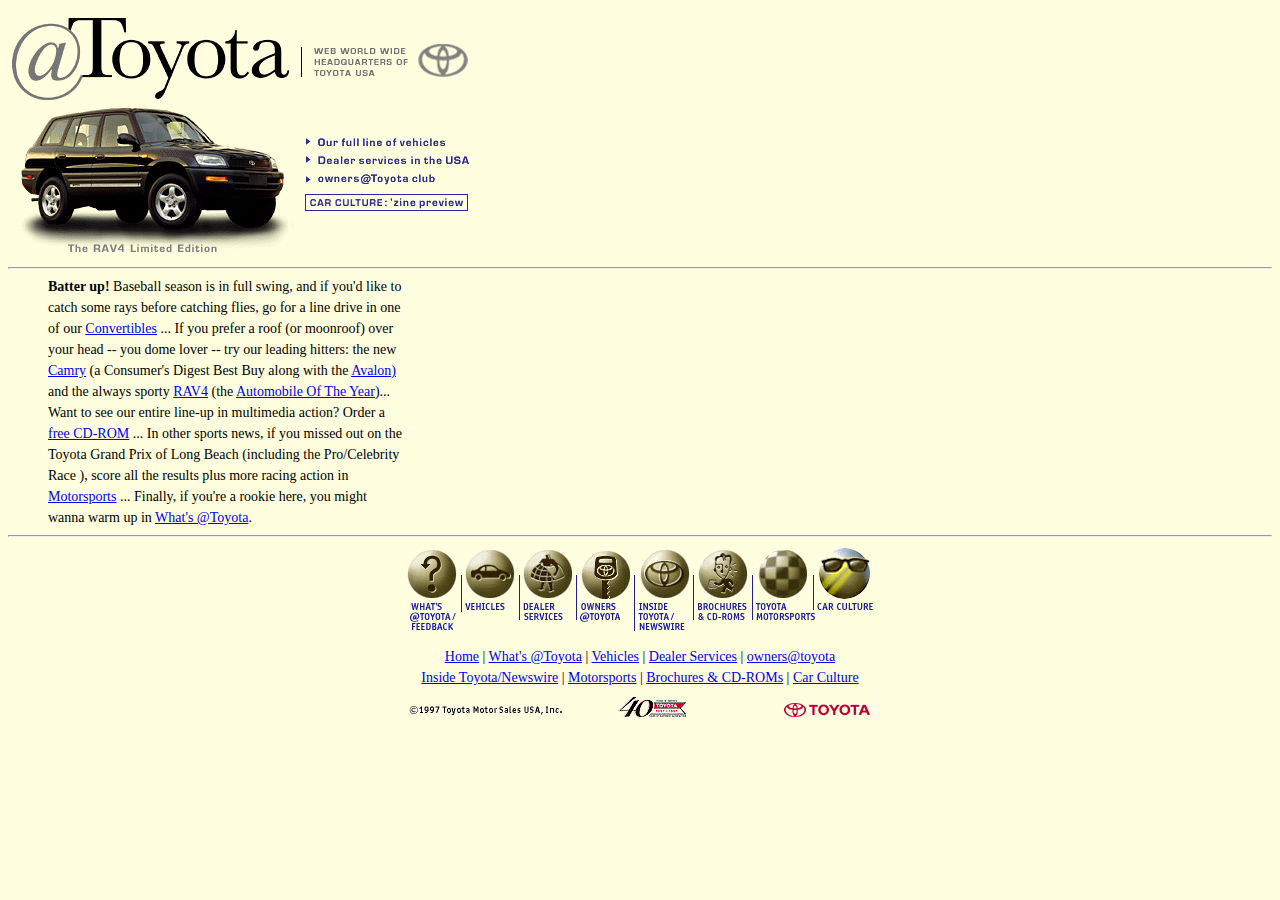
<file: index.html>
<!DOCTYPE html>
<html>

<head>
    <meta charset="UTF-8">
    <meta name="viewport" content="width=device-width, initial-scale=1.0">
    <link rel="stylesheet" href="static/css/style.css">
    <title>Welcome to @Toyota</title>
</head>

<body>
    <header>
        <img src="/assets/images/@toyota_masthead.gif">
    </header>

    <div class="picture-container">
        <a href="#"><img src="/assets/images/rav4_homepage.gif"></a>
        <a href="#"><img src="/assets/images/menu_homepage.gif"></a>
    </div>

    <hr>

    <div class="paragraph">
        <p><b>Batter up! </b>Baseball season is in full swing, and if you'd like to</p> 
        <p>catch some rays before catching flies, go for a line drive in one</p>
        <p>of our <a href="#">Convertibles</a> ... If you prefer a roof (or moonroof) over</p>
        <p> your head -- you dome lover -- try our leading hitters: the new</p>
        <p> <a href="#">Camry</a> (a Consumer's Digest Best Buy along with the <a href="#">Avalon)</a></p>
        <p> and the always sporty <a href="#">RAV4</a> (the <a href="#">Automobile Of The Year</a>)...</p>
        <p>Want to see our entire line-up in multimedia action? Order a</p>
        <p><a href="#">free CD-ROM</a> ... In other sports news, if you missed out on the</p>
        <p>Toyota Grand Prix of Long Beach (including the Pro/Celebrity</p>
        <p>Race ), score all the results plus more racing action in</p>
        <p><a href="#">Motorsports</a> ... Finally, if you're a rookie here, you might</p>
        <p>wanna warm up in <a href="#">What's @Toyota</a>.</p>       
        <P>
    </div>  

    <hr>

    <footer>

        <div class="footer-picture">
            <a href="#"><img src="/assets/images/btns.gif"></a>
        </div>

        <div class="footer-links">
            <p>
                <a href="#">Home</a>
                | 
                <a href="#">What's @Toyota</a>
                |
                <a href="#">Vehicles</a>
                | 
                <a href="#">Dealer Services</a>
                |
                <a href="#">owners@toyota</a>
            </p>
            <p>
                <a href="#">Inside Toyota/Newswire</a>
                |
                <a href="#">Motorsports</a>
                | 
                <a href="#">Brochures & CD-ROMs</a>
                |
                <a href="#">Car Culture</a>
            </p>
        </div>

        <img src="/assets/images/footer.gif">
    </footer>
</body>

</html>
</file>
<file: static/css/style.css>
@import url('../../assets/fonts/STEINEM_.ttf');

@font-face {
    font-family: 'STEINEM';
    src: url(../../assets/fonts/STEINEM_.ttf) format('opentype');
}



body {
    background-color: rgba(255,254,223,255);
    font-family: 'STEINEM';
}


.paragraph {
    text-indent: 30px;
    font-family: 'STEINEM';
    font-size: 14px;
    margin-left: 20px;
    margin-left: 10px;
    margin-right: 10px;
    margin-top: 10px;
    margin-bottom: 10px;
    text-align: justify;
    line-height: 0.5;
}


footer {
    text-align: center;
}

.footer-links {
    font-family: 'STEINEM';
    font-size: 14px;
    margin-left: 20px;
    margin-left: 10px;
    margin-right: 10px;
    margin-top: 10px;
    margin-bottom: 10px;
    text-align: center;
    line-height: 0.5;
}
</file>
